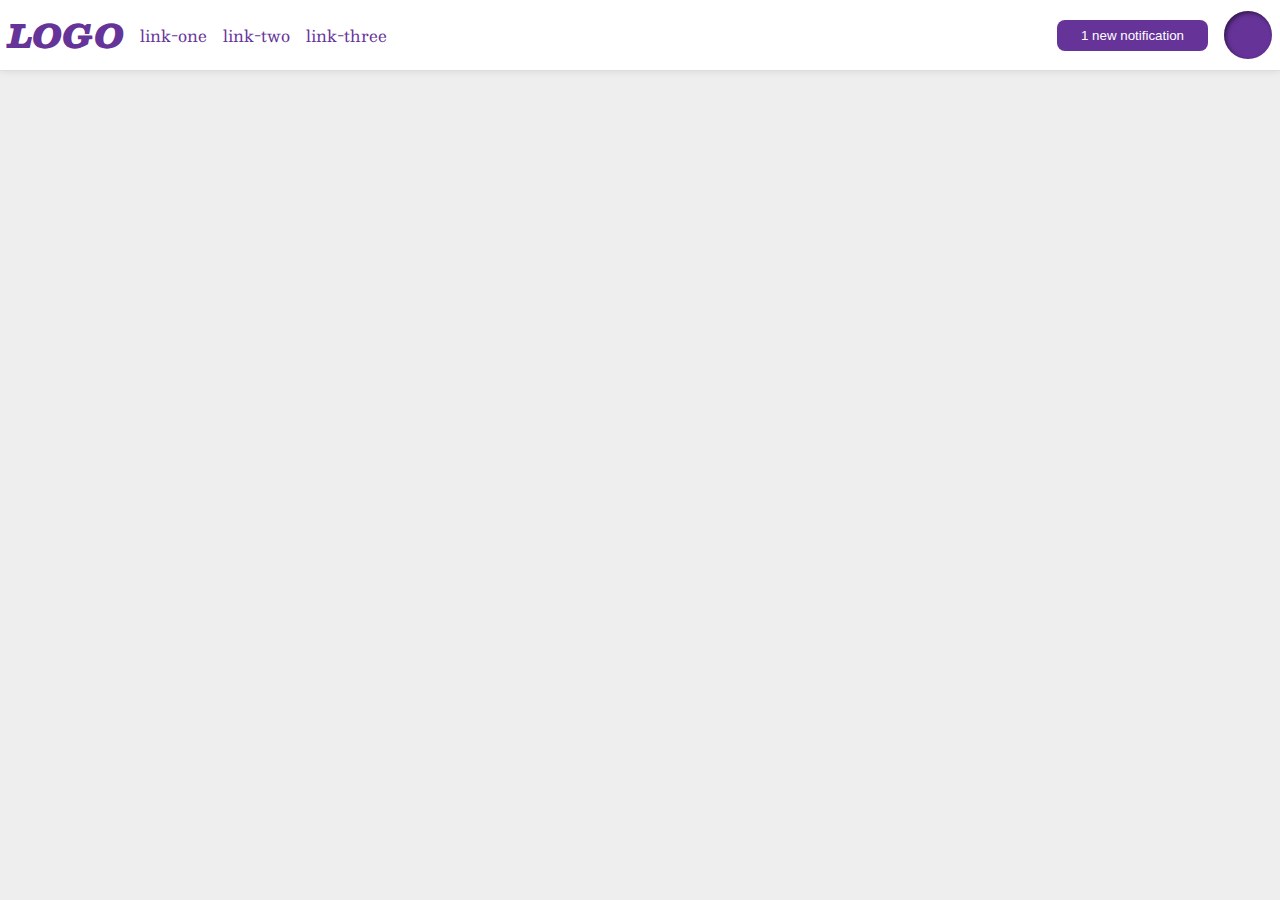
<file: flex/03-flex-header-2/index.html>
<!DOCTYPE html>
<html lang="en">
  <head>
    <meta charset="UTF-8">
    <meta http-equiv="X-UA-Compatible" content="IE=edge">
    <meta name="viewport" content="width=device-width, initial-scale=1.0">
    <title>Flex Header 2</title>
    <link rel="stylesheet" href="style.css">
  </head>
  <body>
    <div class="header">
      <div class="left-items">
        <div class="logo">
          LOGO
        </div>
        <ul class="links">
          <li><a href="google.com">link-one</a></li>
          <li><a href="google.com">link-two</a></li>
          <li><a href="google.com">link-three</a></li>
        </ul>
      </div>
      <div class="right-items">
        <button class="notifications">
          1 new notification
        </button>
        <div class="profile-image"></div>
      </div>
    </div>
    </div>
  </body>
</html>
</file>
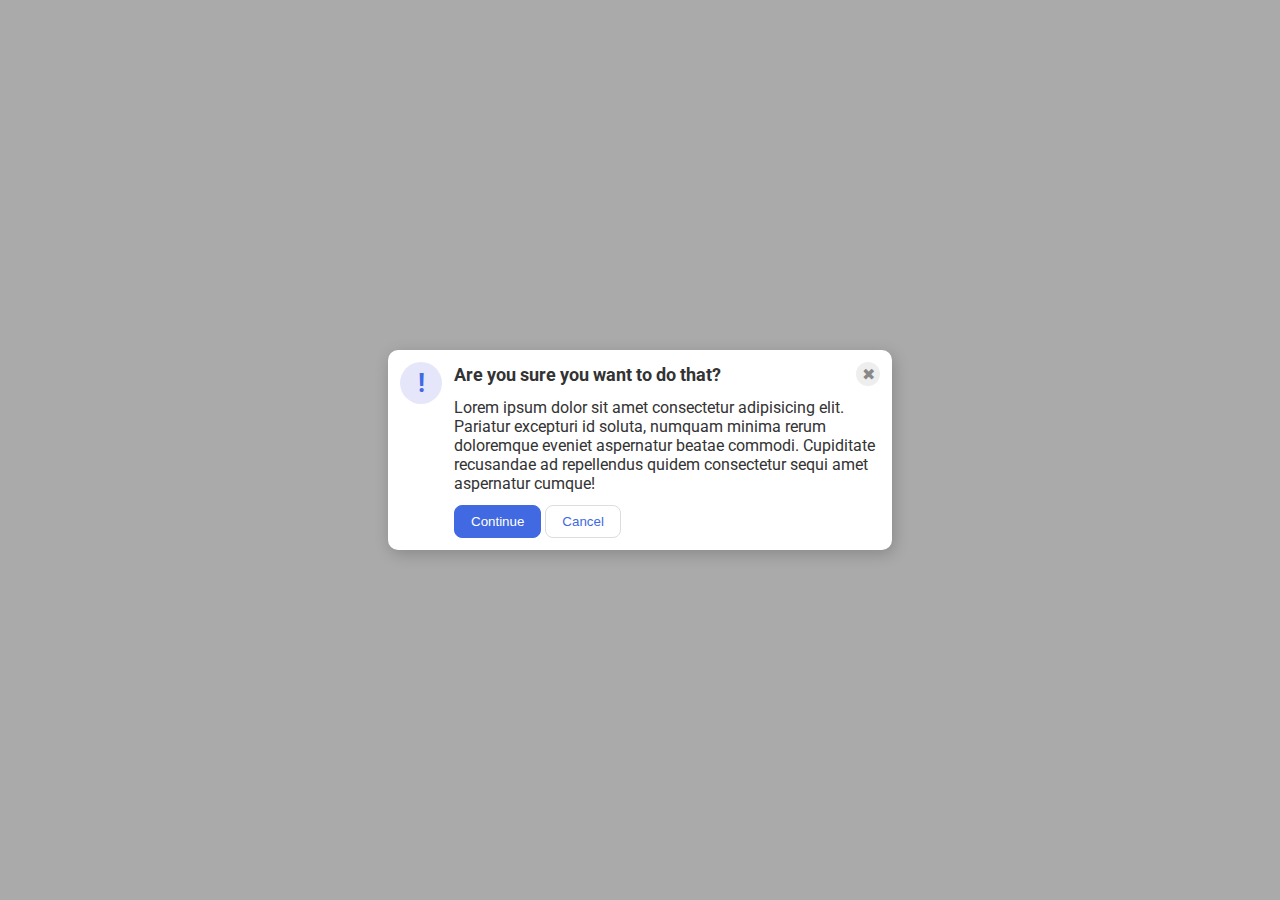
<file: flex/05-flex-modal/index.html>
<!DOCTYPE html>
<html lang="en">
  <head>
    <meta charset="UTF-8">
    <meta http-equiv="X-UA-Compatible" content="IE=edge">
    <meta name="viewport" content="width=device-width, initial-scale=1.0">
    <link rel="stylesheet" href="style.css">
    <title>Modal</title>
  </head>
  <body>
    <div class="modal">
      <div class="icon">!</div>
      <div>
        <div class="header">
          <div class="header">Are you sure you want to do that?</div>
          <div class="close-button">✖</div>
        </div>
        <div class="text">Lorem ipsum dolor sit amet consectetur adipisicing elit. Pariatur excepturi id soluta, numquam minima rerum doloremque eveniet aspernatur beatae commodi. Cupiditate recusandae ad repellendus quidem consectetur sequi amet aspernatur cumque!</div>
        <button class="continue">Continue</button>
        <button class="cancel">Cancel</button>
      </div>
    </div>
  </body>
</html>
</file>
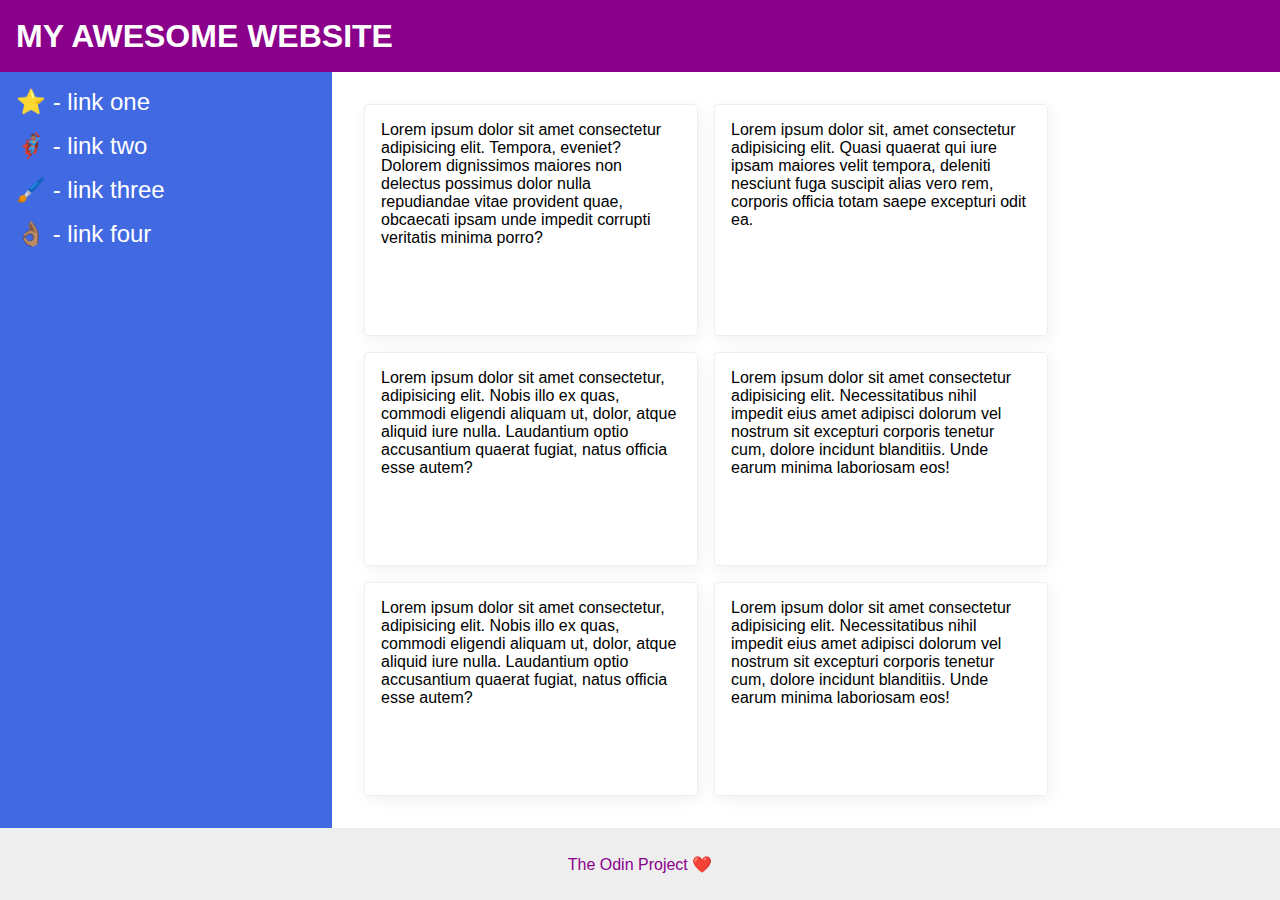
<file: flex/07-flex-layout-2/index.html>
<!DOCTYPE html>
<html lang="en">
  <head>
    <meta charset="UTF-8">
    <meta http-equiv="X-UA-Compatible" content="IE=edge">
    <meta name="viewport" content="width=device-width, initial-scale=1.0">
    <title>The Holy Grail</title>
    <link rel="stylesheet" href="style.css">
  </head>
  <body>
    <div class="header">
      MY AWESOME WEBSITE
    </div>
    
    <div class="center">
      <div class="sidebar">
        <ul>
          <li><a href="#">⭐ - link one</a></li>
          <li><a href="#">🦸🏽‍♂️ - link two</a></li>
          <li><a href="#">🖌️ - link three</a></li>
          <li><a href="#">👌🏽 - link four</a></li>
        </ul>
      </div>

      <div class="content">
        <div class="card">Lorem ipsum dolor sit amet consectetur adipisicing elit. Tempora, eveniet? Dolorem dignissimos maiores non delectus possimus dolor nulla repudiandae vitae provident quae, obcaecati ipsam unde impedit corrupti veritatis minima porro?</div>
        <div class="card">Lorem ipsum dolor sit, amet consectetur adipisicing elit. Quasi quaerat qui iure ipsam maiores velit tempora, deleniti nesciunt fuga suscipit alias vero rem, corporis officia totam saepe excepturi odit ea.</div>
        <div class="card">Lorem ipsum dolor sit amet consectetur, adipisicing elit. Nobis illo ex quas, commodi eligendi aliquam ut, dolor, atque aliquid iure nulla. Laudantium optio accusantium quaerat fugiat, natus officia esse autem?</div>
        <div class="card">Lorem ipsum dolor sit amet consectetur adipisicing elit. Necessitatibus nihil impedit eius amet adipisci dolorum vel nostrum sit excepturi corporis tenetur cum, dolore incidunt blanditiis. Unde earum minima laboriosam eos!</div>
        <div class="card">Lorem ipsum dolor sit amet consectetur, adipisicing elit. Nobis illo ex quas, commodi eligendi aliquam ut, dolor, atque aliquid iure nulla. Laudantium optio accusantium quaerat fugiat, natus officia esse autem?</div>
        <div class="card">Lorem ipsum dolor sit amet consectetur adipisicing elit. Necessitatibus nihil impedit eius amet adipisci dolorum vel nostrum sit excepturi corporis tenetur cum, dolore incidunt blanditiis. Unde earum minima laboriosam eos!</div>
      </div>
    </div>
    <div class="footer">
      The Odin Project ❤️
    </div>
  </body>
</html>
</file>
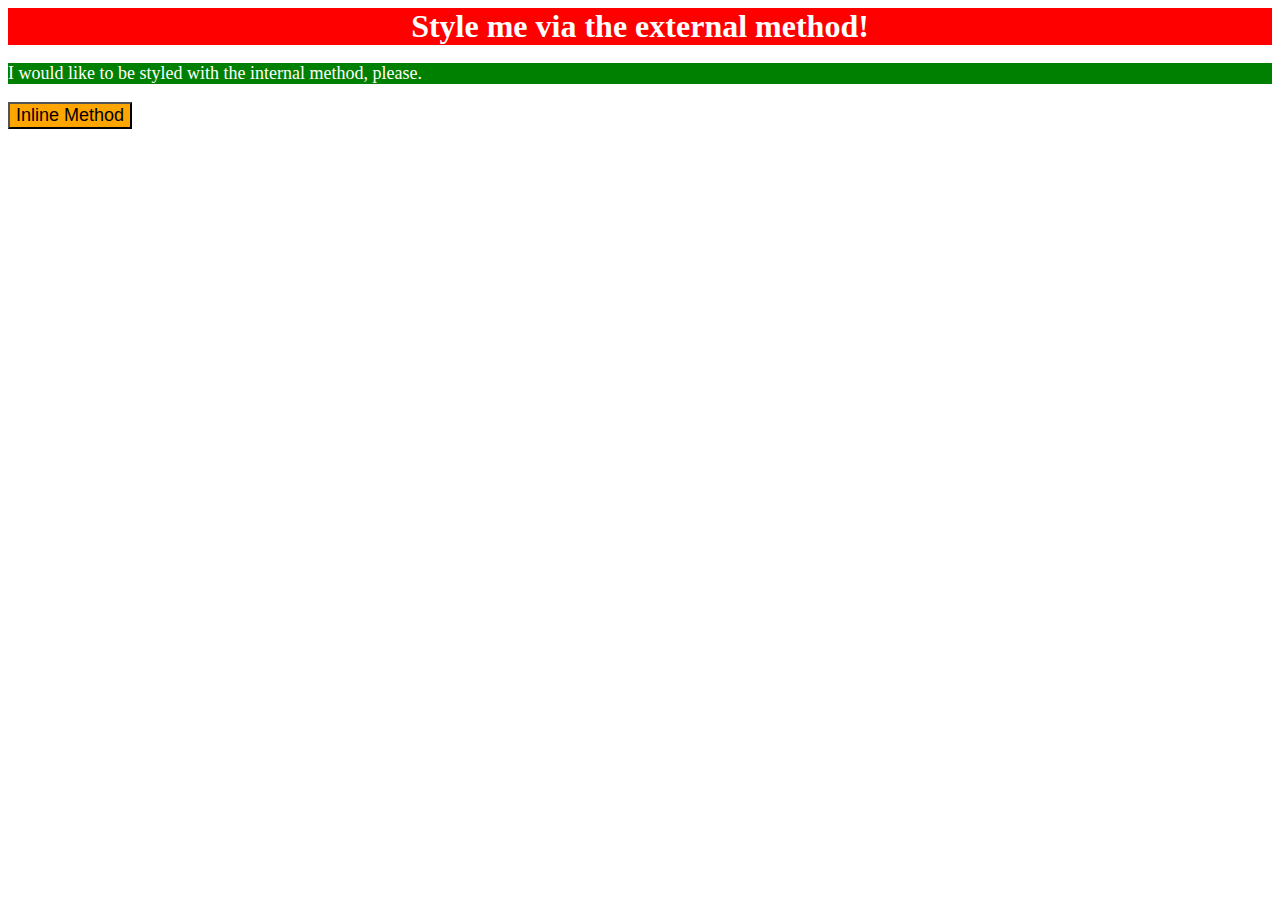
<file: foundations/01-css-methods/index.html>
<!DOCTYPE html>
<html lang="en">
  <head>
    <style>
      p {
        background-color: green;
        color: white;
        font-size: 18px;
      }
    </style>
    <link rel="stylesheet" href="./styles.css">
    <meta charset="UTF-8">
    <meta http-equiv="X-UA-Compatible" content="IE=edge">
    <meta name="viewport" content="width=device-width, initial-scale=1.0">
    <title>Methods for Adding CSS</title>
  </head>
  <body>
    <div>Style me via the external method!</div>
    <p>I would like to be styled with the internal method, please.</p>
    <button style="background-color: orange; font-size: 18px;">Inline Method</button>
  </body>
</html>
</file>
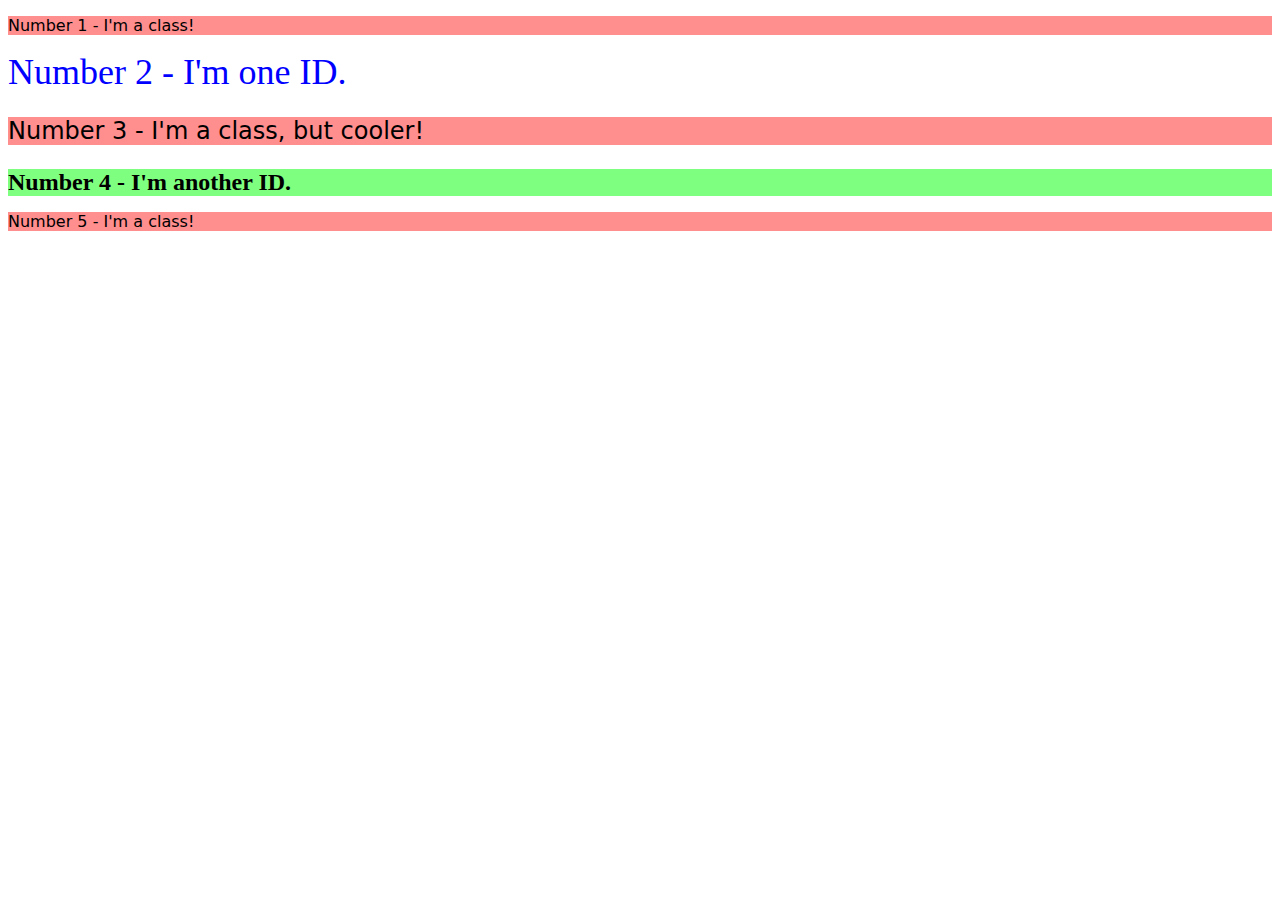
<file: foundations/02-class-id-selectors/index.html>
<!DOCTYPE html>
<html lang="en">
  <head>
    <meta charset="UTF-8">
    <meta http-equiv="X-UA-Compatible" content="IE=edge">
    <meta name="viewport" content="width=device-width, initial-scale=1.0">
    <title>Class and ID Selectors</title>
    <link rel="stylesheet" href="style.css">
  </head>
  <body>
    <p class="odds">Number 1 - I'm a class!</p>
    <div id="big-blue">Number 2 - I'm one ID.</div>
    <p class="odds medium">Number 3 - I'm a class, but cooler!</p>
    <div id="green-back">Number 4 - I'm another ID.</div>
    <p class="odds">Number 5 - I'm a class!</p>
  </body>
</html>
</file>
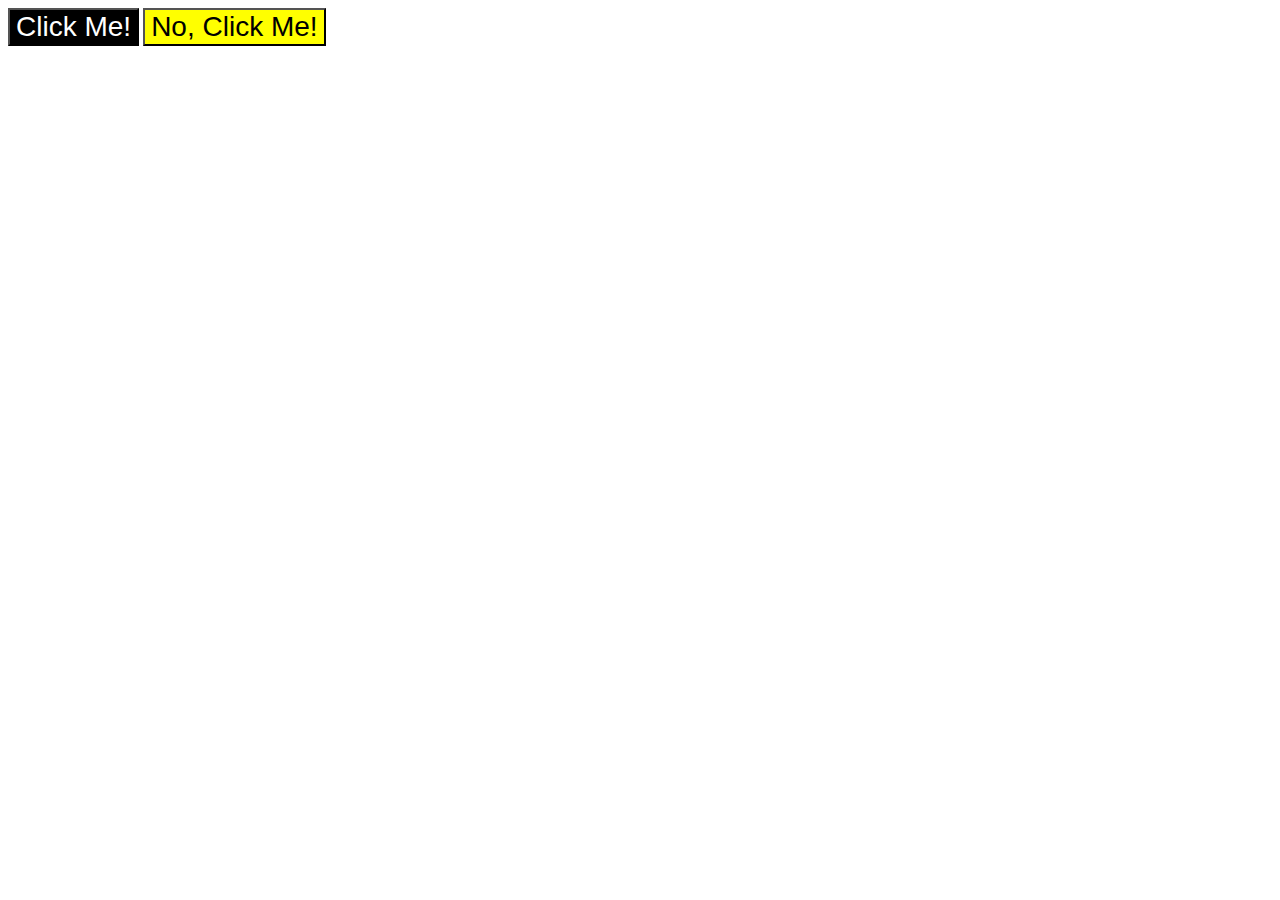
<file: foundations/03-grouping-selectors/index.html>
<!DOCTYPE html>
<html lang="en">
  <head>
    <meta charset="UTF-8">
    <meta http-equiv="X-UA-Compatible" content="IE=edge">
    <meta name="viewport" content="width=device-width, initial-scale=1.0">
    <title>Grouping Selectors</title>
    <link rel="stylesheet" href="style.css">
  </head>
  <body>
    <button class="black-button">Click Me!</button>
    <button class="yellow-button">No, Click Me!</button>
  </body>
</html>
</file>
<file: flex/03-flex-header-2/style.css>
/* this is some magical font-importing.  
you'll learn about it later. */
@import url('https://fonts.googleapis.com/css2?family=Besley:ital,wght@0,400;1,900&display=swap');

body {
  margin: 0;
  background: #eee;
  font-family: Besley, serif;
}

.header {
  background: white;
  border-bottom: 1px solid #ddd;
  box-shadow: 0 0 8px rgba(0,0,0,.1);
  display: flex;
  justify-content: space-between;
  padding: 8px;
}

.profile-image {
  background: rebeccapurple;
  box-shadow: inset 2px 2px 4px rgba(0,0,0,.5);
  border-radius: 50%;
  width: 48px;
  height: 48px;
}

.logo {
  color: rebeccapurple;
  font-size: 32px;
  font-weight: 900;
  font-style: italic;
}

button {
  border: none;
  border-radius: 8px;
  background: rebeccapurple;
  color: white;
  padding: 8px 24px;
}

a {
  /* this removes the line under our links */
  text-decoration: none;
  color: rebeccapurple;
}

ul {
  list-style-type: none;
  display: flex;
  padding: 0;
  margin: 0;
  gap: 16px;
}

.left-items, .right-items {
  display: flex;
  gap: 16px;
  align-items: center;
}
</file>
<file: flex/05-flex-modal/style.css>
@import url('https://fonts.googleapis.com/css2?family=Roboto:wght@400;700&display=swap');

html, body {
  height: 100%;
}

body {
  font-family: Roboto, sans-serif;
  margin: 0;
  background: #aaa;
  color: #333;
  /* I'll give you this one for free lol */
  display: flex;
  align-items: center;
  justify-content: center;
}

.modal {
  background: white;
  width: 480px;
  border-radius: 10px;
  box-shadow: 2px 4px 16px rgba(0,0,0,.2);
  display: flex;
  padding: 12px;
  gap: 12px;
}

.icon {
  color: royalblue;
  font-size: 26px;
  font-weight: 700;
  background: lavender;
  width: 42px;
  height: 42px;
  border-radius: 50%;
  display: flex;
  align-items: center;
  justify-content: center;
  flex: none;
}

.close-button {
  background: #eee;
  border-radius: 50%;
  color: #888;
  font-weight: 400;
  font-size: 16px;
  height: 24px;
  width: 24px;
  display: flex;
  align-items: center;
  justify-content: center;
}

button {
  padding: 8px 16px;
  border-radius: 8px;
}

button.continue {
  background: royalblue;
  border: 1px solid royalblue;
  color: white;
}

button.cancel {
  background: white;
  border: 1px solid #ddd;
  color: royalblue;
}

.header {
  display: flex;
  font-size: 18px;
  font-weight: bold;
  justify-content: space-between;
  align-items: center;
}

.text {
  padding: 12px 0;
}
</file>
<file: flex/07-flex-layout-2/style.css>
body {
  font-family: -apple-system, BlinkMacSystemFont, 'Segoe UI', Roboto, Oxygen, Ubuntu, Cantarell, 'Open Sans', 'Helvetica Neue', sans-serif;
  margin: 0;
  min-height: 100vh;
  display: flex;
  flex-direction: column;
}

ul {
  list-style: none;
  padding: 0;
  margin: 0;
}

li {
  margin-bottom: 16px;
}

a {
  color: white;
  text-decoration: none;
  font-size: 24px;
}

.header {
  height: 72px;
  background: darkmagenta;
  color: white;
  font-size: 32px;
  font-weight: 900;
  display: flex;
  align-items: center;
  padding-left: 16px;
}

.footer {
  height: 72px;
  background: #eee;
  color: darkmagenta;
  display: flex;
  justify-content: center;
  align-items: center;
}

.sidebar {
  width: 300px;
  background: royalblue;
  flex: none;
  padding: 16px;
}

.center {
  display: flex;
  flex: 1
}

.content {
  display: flex;
  flex-wrap: wrap;
  gap: 16px;
  padding: 32px;
}

.card {
  border: 1px solid #eee;
  box-shadow: 2px 4px 16px rgba(0,0,0,.06);
  border-radius: 4px;
  width: 300px;
  padding: 16px;
}
</file>
<file: foundations/01-css-methods/styles.css>
div {
  background-color: red;
  color: white;
  font-size: 32px;
  text-align: center;
  font-weight: bold;
}
</file>
<file: foundations/02-class-id-selectors/style.css>
.odds {
  background-color: rgb(255, 142, 142);
  font-family: 'Verdana', 'DejaVu Sans', sans-serif;
}

#big-blue {
  color: rgb(0, 0, 255);
  font-size: 36px;
}

.medium {
  font-size: 24px;
}

#green-back {
  background-color: rgb(127, 255, 127);
  font-size: 24px;
  font-weight: bold;
}
</file>
<file: foundations/03-grouping-selectors/style.css>
.black-button, .yellow-button {
  font-size: 28px;
  font-family: 'Helvetica', 'Times New Roman', sans-serif;
}
.black-button {
  background-color: #000000;
  color: hsl(0, 100%, 100%);
}

.yellow-button {
  background-color: rgb(255, 255, 0);
}
</file>
